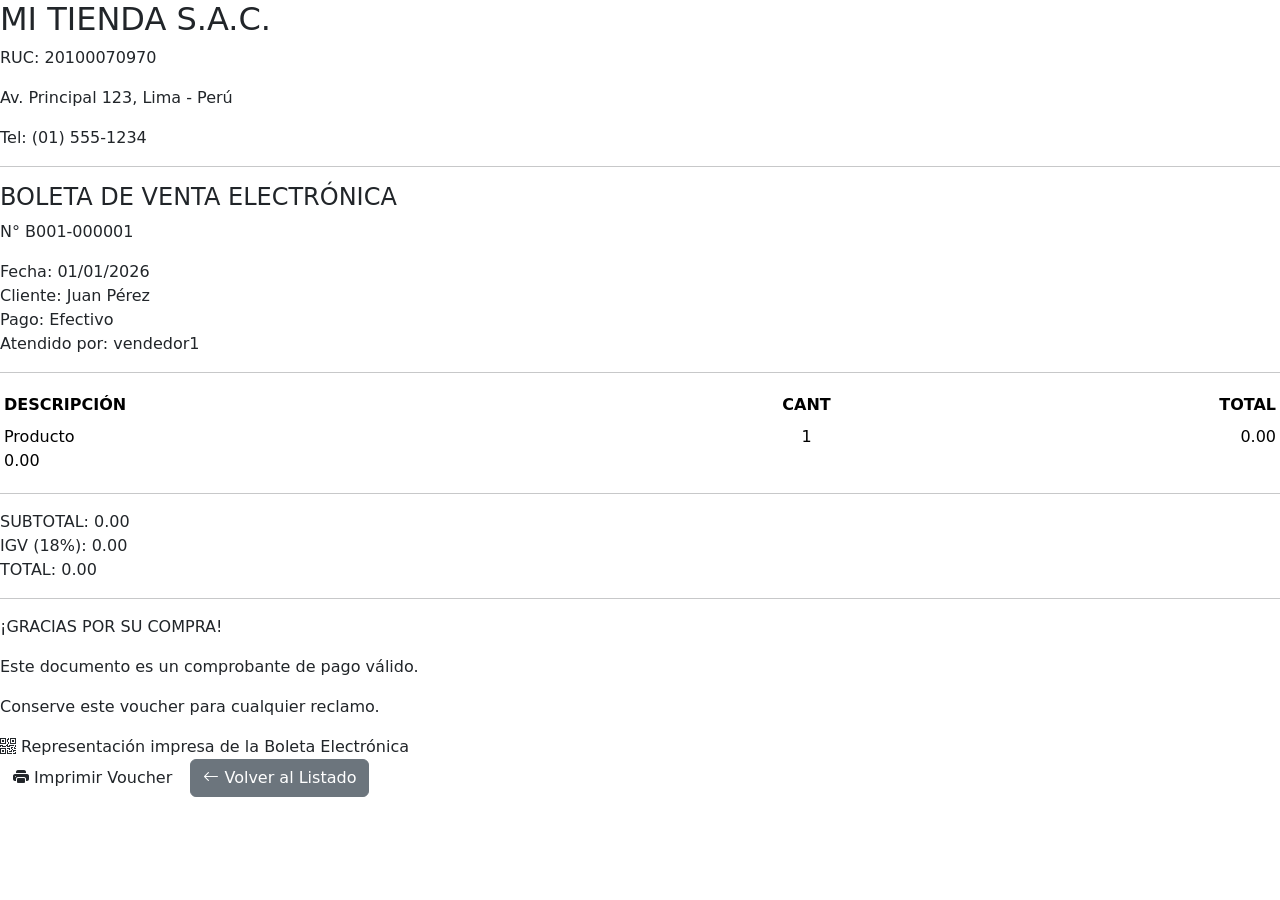
<file: src/main/resources/templates/venta/voucher.html>
<!DOCTYPE html>
<html lang="es" xmlns:th="http://www.thymeleaf.org">
<head>
    <meta charset="UTF-8">
    <title>Voucher de Venta #<span th:text="${venta.idVenta}"></span></title>
    <link rel="stylesheet" href="https://cdn.jsdelivr.net/npm/bootstrap@5.3.0/dist/css/bootstrap.min.css">
    <link rel="stylesheet" href="https://cdn.jsdelivr.net/npm/bootstrap-icons@1.11.3/font/bootstrap-icons.css">
    <link rel="stylesheet" th:href="@{/css/voucher.css}">
</head>
<body>

    <div class="ticket-container">
        <!-- Encabezado del Ticket -->
        <div class="ticket-header">
            <h2 class="store-name">MI TIENDA S.A.C.</h2>
            <p class="store-ruc">RUC: 20100070970</p>
            <p class="store-address">Av. Principal 123, Lima - Perú</p>
            <p class="store-phone">Tel: (01) 555-1234</p>
            <hr class="dashed-line">
            <h4 class="ticket-title">BOLETA DE VENTA ELECTRÓNICA</h4>
			<p class="ticket-number">N° <span th:text="${'B001-' + #numbers.formatInteger(venta.idVenta, 6)}">B001-000001</span></p>
        </div>

		<!-- Datos del Cliente -->
		<div class="ticket-info">
		    <div class="info-row">
		        <span class="label">Fecha:</span>
		        <span class="value" th:text="${#temporals.format(venta.fecha, 'dd/MM/yyyy HH:mm')}">01/01/2026</span>
		    </div>
		    <div class="info-row">
		        <span class="label">Cliente:</span>
		        <span class="value" th:text="${venta.cliente != null ? venta.cliente.nombre : 'CLIENTE VARIOS'}">Juan Pérez</span>
		    </div>
		    <div class="info-row">
		        <span class="label">Pago:</span>
		        <span class="value" th:text="${venta.metodoPago.nombre}">Efectivo</span>
		    </div>
		    <!-- ✅ NUEVA FILA AQUÍ -->
		    <div class="info-row">
		        <span class="label">Atendido por:</span>
		        <span class="value" th:text="${vendedor}">vendedor1</span>
		    </div>
		</div>

        <hr class="dashed-line">

        <!-- Tabla de Productos -->
        <div class="ticket-items">
            <table class="table table-sm table-borderless">
                <thead>
                    <tr>
                        <th class="text-start">DESCRIPCIÓN</th>
                        <th class="text-center">CANT</th>
                        <th class="text-end">TOTAL</th>
                    </tr>
                </thead>
                <tbody>
                    <tr th:each="d : ${venta.detalles}">
                        <td>
                            <div class="item-name" th:text="${d.producto.nombre}">Producto</div>
                            <div class="item-price" th:text="'S/ ' + ${#numbers.formatDecimal(d.precioVenta, 1, 'POINT', 2, 'COMMA')}">0.00</div>
                        </td>
                        <td class="text-center" th:text="${d.cantidad}">1</td>
                        <td class="text-end" th:text="'S/ ' + ${#numbers.formatDecimal(d.subtotal, 1, 'POINT', 2, 'COMMA')}">0.00</td>
                    </tr>
                </tbody>
            </table>
        </div>

        <hr class="dashed-line">

        <!-- Totales -->
        <div class="ticket-totals">
            <div class="total-row">
                <span class="label">SUBTOTAL:</span>
                <span class="value" th:text="'S/ ' + ${#numbers.formatDecimal(venta.total / 1.18, 1, 'POINT', 2, 'COMMA')}">0.00</span>
            </div>
            <div class="total-row">
                <span class="label">IGV (18%):</span>
                <span class="value" th:text="'S/ ' + ${#numbers.formatDecimal(venta.total - (venta.total / 1.18), 1, 'POINT', 2, 'COMMA')}">0.00</span>
            </div>
            <div class="total-row grand-total">
                <span class="label">TOTAL:</span>
                <span class="value" th:text="'S/ ' + ${#numbers.formatDecimal(venta.total, 1, 'POINT', 2, 'COMMA')}">0.00</span>
            </div>
        </div>

        <hr class="dashed-line">

        <!-- Pie del Ticket -->
        <div class="ticket-footer">
            <p class="thank-you">¡GRACIAS POR SU COMPRA!</p>
            <p class="small-text">Este documento es un comprobante de pago válido.</p>
            <p class="small-text">Conserve este voucher para cualquier reclamo.</p>
            <div class="qr-placeholder">
                <i class="bi bi-qr-code"></i>
                <span>Representación impresa de la Boleta Electrónica</span>
            </div>
        </div>
    </div>

    <!-- Botones de Acción (No se imprimen) -->
    <div class="action-buttons no-print">
        <button onclick="window.print()" class="btn btn-print">
            <i class="bi bi-printer-fill"></i> Imprimir Voucher
        </button>
        <a th:href="@{/gestionventa/lista}" class="btn btn-secondary">
            <i class="bi bi-arrow-left"></i> Volver al Listado
        </a>
    </div>

    <script src="https://cdn.jsdelivr.net/npm/bootstrap@5.3.0/dist/js/bootstrap.bundle.min.js"></script>
</body>
</html>
</file>
